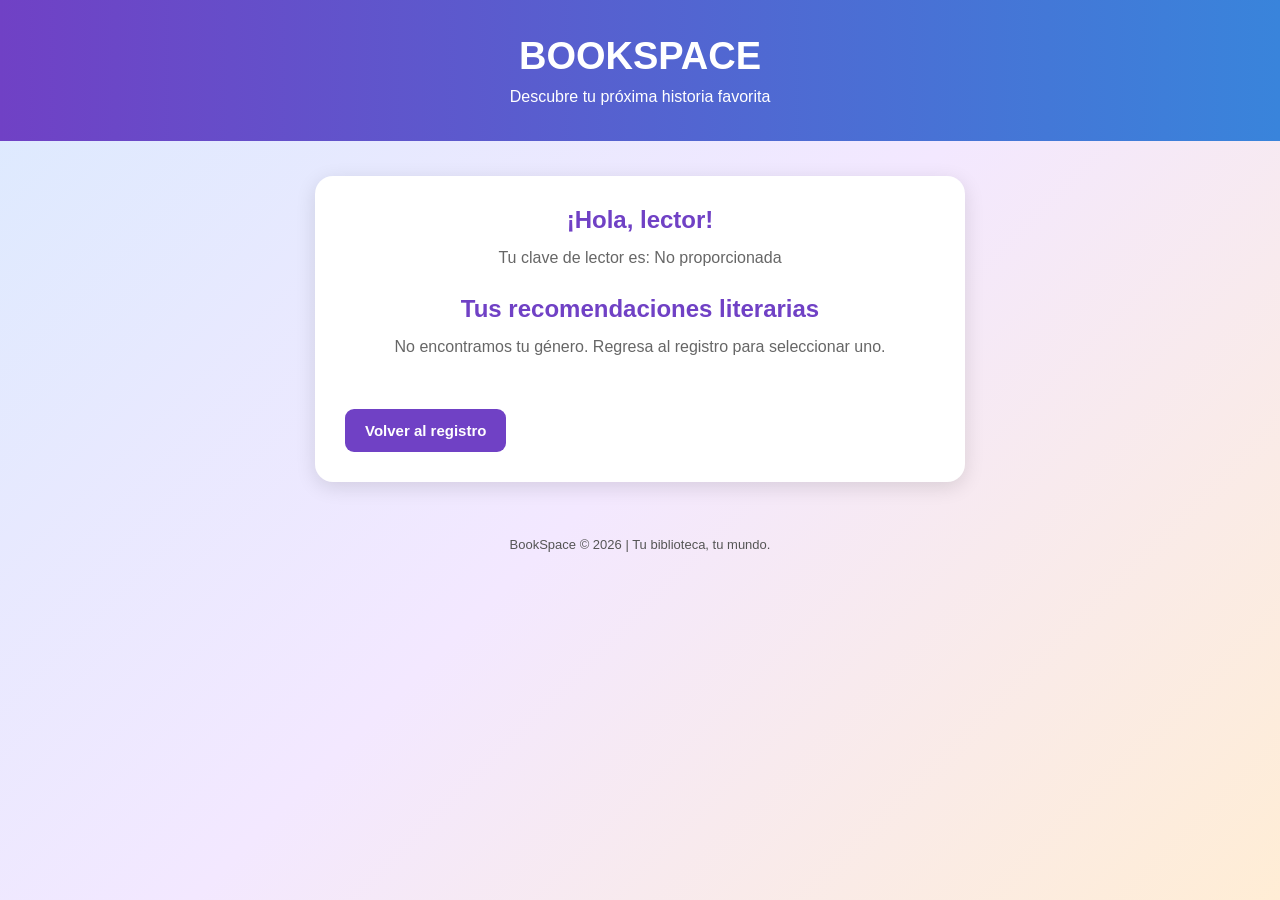
<file: recomendaciones.html>
<!DOCTYPE html>
<html lang="es">
<head>
    <meta charset="UTF-8">
    <meta name="viewport" content="width=device-width, initial-scale=1.0">

    <title>BookSpace - Recomendaciones</title>

    <link rel="stylesheet" href="estilos.css">
</head>

<body>

    <header>
        <h1> BOOKSPACE</h1>
        <p>Descubre tu próxima historia favorita</p>
    </header>

    <main class="contenedor">

        <h2>¡Hola, lector!</h2>

        <p id="claveLector"></p>

        <h2>Tus recomendaciones literarias</h2>

        <p id="descripcion"></p>

        <div id="listaLibros" class="lista-libros"></div>

        <button onclick="window.location.href='index.html'">
            Volver al registro
        </button>

    </main>

    <footer>
        <p>BookSpace © 2026 | Tu biblioteca, tu mundo.</p>
    </footer>

    <script src="recomendaciones.js"></script>

</body>
</html>
</file>
<file: estilos.css>
/* CONFIGURACION GENERAL */

* {
    margin: 0;
    padding: 0;
    box-sizing: border-box;
}

body {
    font-family: Arial, sans-serif;
    background: linear-gradient(135deg, #dbeafe, #f3e8ff, #ffedd5);
    color: #333;
    min-height: 100vh;
}

/* ENCABEZADO */

header {
    background: linear-gradient(90deg, #7041c5, #3984db);
    color: white;
    text-align: center;
    padding: 35px 20px;
}

header h1 {
    font-size: 38px;
    margin-bottom: 10px;
}

header p {
    font-size: 16px;
}

/* CONTENEDOR PRINCIPAL */

.contenedor {
    background-color: white;
    width: 90%;
    max-width: 650px;
    margin: 35px auto;
    padding: 30px;
    border-radius: 18px;
    box-shadow: 0 5px 20px rgba(0,0,0,0.12);
}

.contenedor h2 {
    color: #7041c5;
    text-align: center;
    margin-bottom: 12px;
}

.contenedor > p {
    text-align: center;
    color: #666;
    margin-bottom: 25px;
    line-height: 1.5;
}

/* SUBTITULOS */

form h3 {
    color: #3984db;
    border-bottom: 2px solid #ffd166;
    padding-bottom: 8px;
    margin: 25px 0 18px;
}

/* ETIQUETAS */

label {
    display: block;
    font-weight: bold;
    margin-top: 15px;
    margin-bottom: 7px;
    color: #444;
}

/* CAMPOS DE TEXTO */

input[type="text"],
input[type="email"],
input[type="password"],
input[type="date"],
select,
textarea {
    width: 100%;
    padding: 12px;
    border: 2px solid #ddd6fe;
    border-radius: 9px;
    font-size: 14px;
    outline: none;
    transition: 0.3s;
}

/* EFECTO AL SELECCIONAR */

input:focus,
select:focus,
textarea:focus {
    border-color: #7041c5;
    box-shadow: 0 0 5px rgba(112,65,197,0.25);
}

/* RADIO Y CHECKBOX */

.opciones {
    display: flex;
    align-items: center;
    gap: 10px;
    margin: 12px 0;
    flex-wrap: wrap;
}

.opciones input {
    accent-color: #7041c5;
    cursor: pointer;
}

.opciones span {
    font-size: 14px;
}

/* AREA DE COMENTARIOS */

textarea {
    resize: vertical;
    min-height: 100px;
}

/* BOTONES */

.botones {
    display: flex;
    gap: 12px;
    margin-top: 25px;
}

button {
    flex: 1;
    padding: 13px;
    border: none;
    border-radius: 9px;
    font-size: 15px;
    font-weight: bold;
    cursor: pointer;
    transition: 0.3s;
}

/* BOTON REGISTRAR */

#enviar {
    background-color: #7041c5;
    color: white;
}

#enviar:hover:not(:disabled) {
    background-color: #51299b;
    transform: translateY(-2px);
}

/* BOTON DESHABILITADO */

#enviar:disabled {
    background-color: #aaa;
    cursor: not-allowed;
}

/* BOTON LIMPIAR */

#limpiar {
    background-color: #ffbd59;
    color: #333;
}

#limpiar:hover {
    background-color: #f5a623;
    transform: translateY(-2px);
}

/* MENSAJES */

#mensaje {
    text-align: center;
    margin-top: 20px;
    font-weight: bold;
    color: #39884d;
}

/* PIE DE PAGINA */

footer {
    text-align: center;
    padding: 20px;
    color: #555;
    font-size: 13px;
}

/* DISEÑO PARA CELULARES */

@media (max-width: 600px) {

    .contenedor {
        width: 94%;
        padding: 20px;
    }

    header h1 {
        font-size: 30px;
    }

    .botones {
        flex-direction: column;
    }

}

/* CREDENCIAL DIGITAL */

.tarjeta {
    max-width: 420px;
    margin: 30px auto;
    background: white;
    border: 3px solid #7041c5;
    border-radius: 18px;
    overflow: hidden;
    box-shadow: 0 5px 18px rgba(0,0,0,0.15);
}

.tarjeta[hidden] {
    display: none;
}

.tarjeta-encabezado {
    background: linear-gradient(90deg, #7041c5, #3984db);
    color: white;
    text-align: center;
    padding: 22px;
}

.tarjeta-encabezado h2 {
    margin-bottom: 7px;
}

.tarjeta-contenido {
    padding: 22px;
}

.tarjeta-contenido h3 {
    color: #7041c5;
    text-align: center;
    margin-bottom: 18px;
}

.tarjeta-contenido p {
    margin: 12px 0;
    font-size: 14px;
    overflow-wrap: anywhere;
}

.qr-contenedor {
    text-align: center;
    margin-top: 22px;
    padding: 15px;
    background: #f3e8ff;
    border-radius: 12px;
}

#codigoQR {
    display: flex;
    justify-content: center;
    margin: 10px auto;
}

#codigoQR img,
#codigoQR canvas {
    margin: auto;
}

.qr-contenedor p {
    color: #7041c5;
    font-size: 12px;
}

/* PAGINA DE RECOMENDACIONES */

.lista-libros {
    display: grid;
    grid-template-columns: repeat(auto-fit, minmax(200px, 1fr));
    gap: 18px;
    margin: 25px 0;
}

.libro {
    background: #f3e8ff;
    border-left: 5px solid #7041c5;
    padding: 20px;
    border-radius: 12px;
    transition: 0.3s;
}

.libro:hover {
    transform: translateY(-5px);
    box-shadow: 0 5px 15px rgba(0,0,0,0.12);
}

.libro h3 {
    color: #7041c5;
    margin-bottom: 12px;
}

.libro p {
    margin-bottom: 12px;
    color: #444;
}

.libro span {
    font-size: 12px;
    color: #3984db;
    font-weight: bold;
}

.lista-libros + button,
.contenedor > button {
    background: #7041c5;
    color: white;
    padding: 13px 20px;
    border: none;
    border-radius: 9px;
    cursor: pointer;
}
/* TARJETAS DE RECOMENDACIONES */

.lista-libros {
    display: grid;
    grid-template-columns: repeat(auto-fit, minmax(200px, 1fr));
    gap: 20px;
    margin-top: 25px;
}

.libro {
    background: white;
    padding: 20px;
    border-radius: 15px;
    text-align: center;
    box-shadow: 0 4px 12px rgba(0, 0, 0, 0.12);
    transition: transform 0.3s;
}

.libro:hover {
    transform: translateY(-5px);
}

.libro img {
    width: 130px;
    height: 185px;
    object-fit: cover;
    border-radius: 8px;
    margin-bottom: 12px;
}

.libro h3 {
    color: #7041c5;
    font-size: 17px;
}

.libro p {
    color: #555;
}

.libro span {
    display: inline-block;
    background: #ffbd59;
    color: #333;
    padding: 7px 12px;
    border-radius: 20px;
    font-size: 12px;
    margin-top: 10px;
}
</file>
